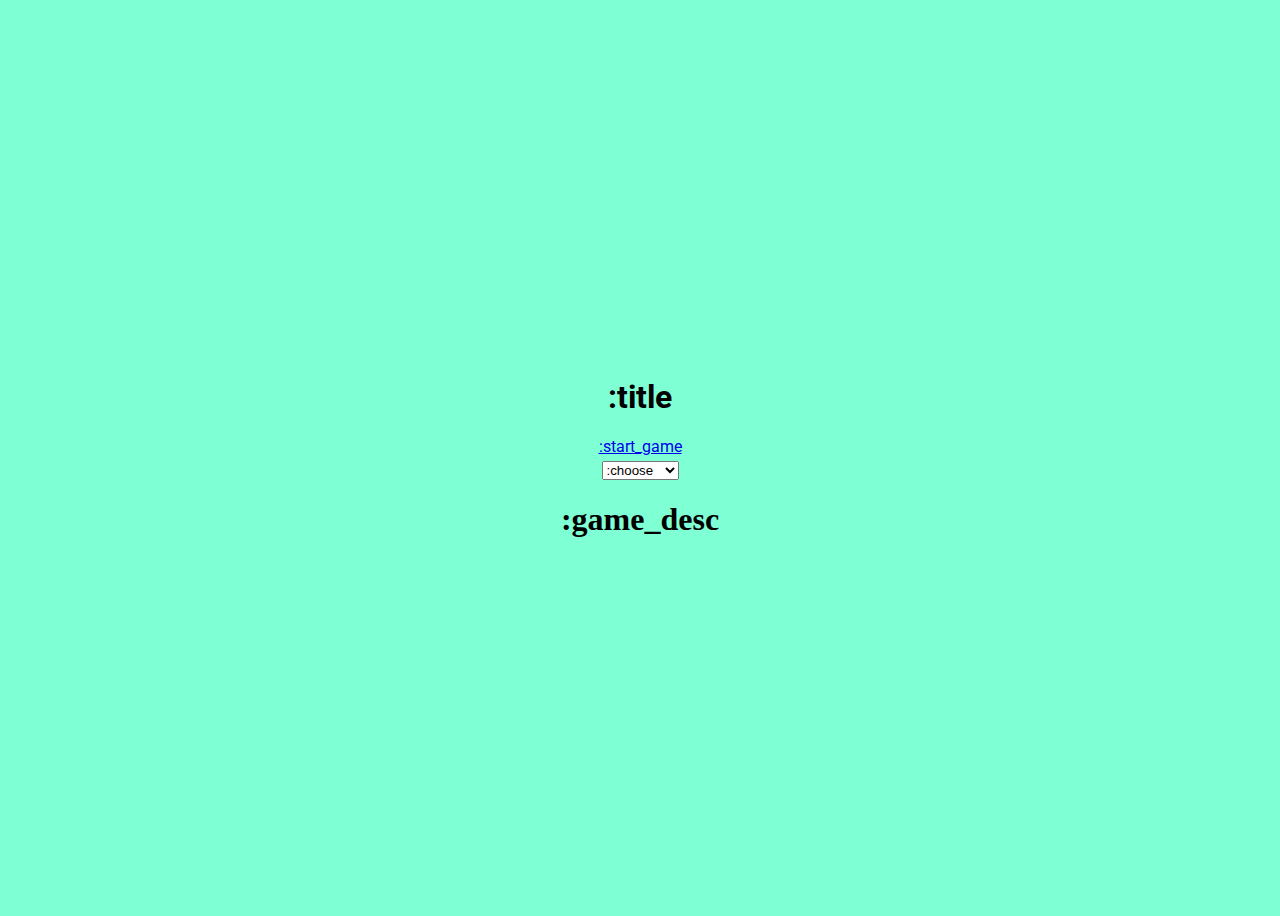
<file: index.html>
<!DOCTYPE html>
<html lang="en">

<head>
  <meta charset="UTF-8">
  <meta http-equiv="X-UA-Compatible" content="IE=edge">
  <meta name="viewport" content="width=device-width, initial-scale=1.0">
  <link href="https://cdn.jsdelivr.net/npm/bootstrap@5.3.0-alpha1/dist/css/bootstrap.min.css" rel="stylesheet" integrity="sha384-GLhlTQ8iRABdZLl6O3oVMWSktQOp6b7In1Zl3/Jr59b6EGGoI1aFkw7cmDA6j6gD" crossorigin="anonymous">
  <script src="https://cdn.jsdelivr.net/npm/bootstrap@5.3.0-alpha1/dist/js/bootstrap.bundle.min.js" integrity="sha384-w76AqPfDkMBDXo30jS1Sgez6pr3x5MlQ1ZAGC+nuZB+EYdgRZgiwxhTBTkF7CXvN" crossorigin="anonymous"></script>
  <script
  src="https://code.jquery.com/jquery-3.6.3.min.js"
  integrity="sha256-pvPw+upLPUjgMXY0G+8O0xUf+/Im1MZjXxxgOcBQBXU="
  crossorigin="anonymous"></script>
  <script src="/locale.js"></script>
  <script src="/LanguageSelector.js"></script>
  <script src="/pages/language.js"></script>
  <link href='https://fonts.googleapis.com/css?family=Roboto' rel='stylesheet'>
  <link rel="stylesheet" href="style.css">
  <link rel="shortcut icon" href="/images/favicon.ico"/>
  <title>:title</title>
</head>

<body id="body-bg" class="container-lg">
  <div id="start_game_div">
    <h1 id="start_game">:title</h1>
    <a id="start_game_button" class="btn btn-warning btn-lg aria-disabled="true href="/steps/step1.html">:start_game</a>
    <select id="langSelector">
      <option>:choose</option>
      <option value="en">:english</option>
      <option value="et">:estonian</option>
      <option value="ru">:russian</option>
    </select>
    <h1 id="game_desc">:game_desc</h1>
  </div>
</body>
</html>
</file>
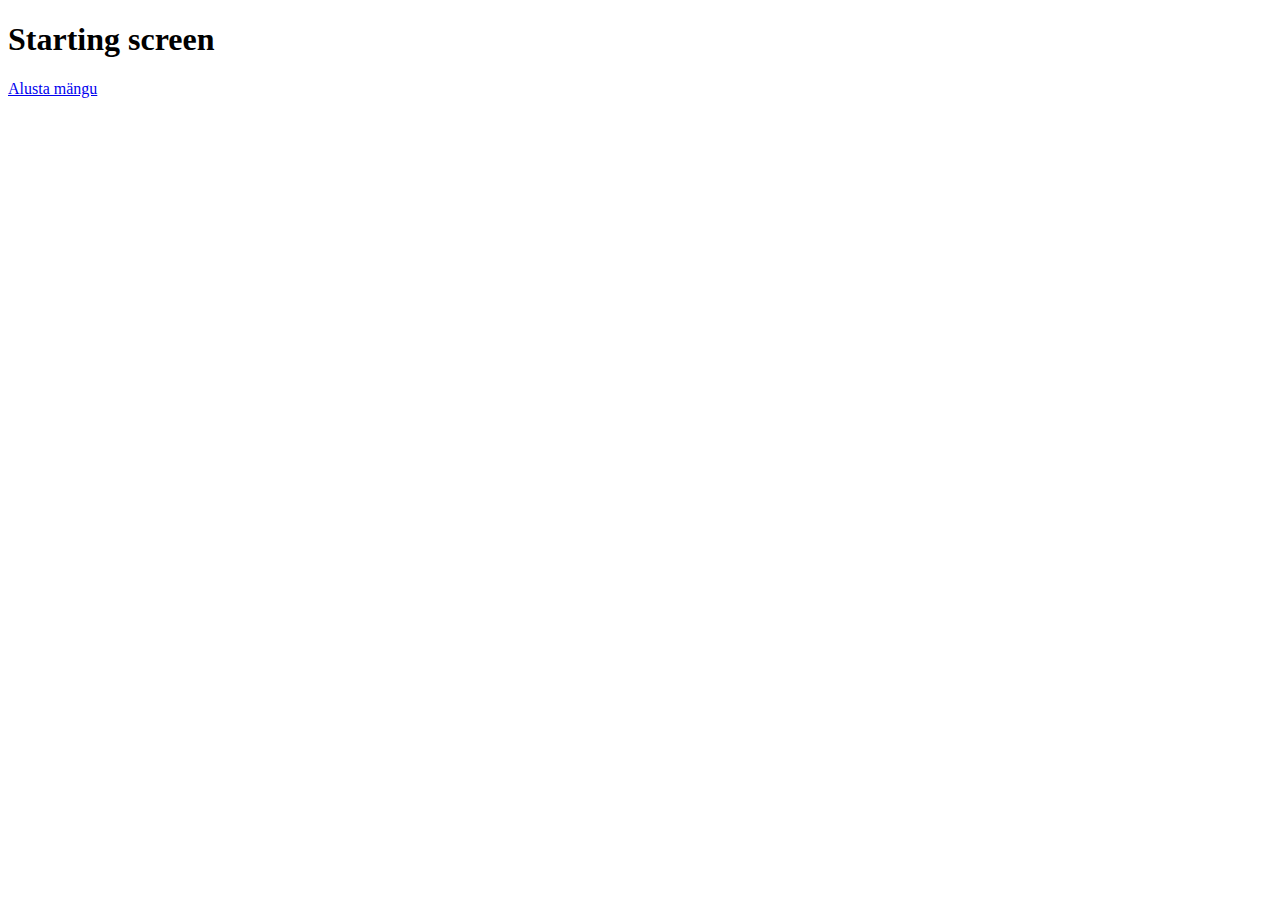
<file: start.html>
<!DOCTYPE html>
<html lang="en">

<head>
  <meta charset="UTF-8">
  <meta http-equiv="X-UA-Compatible" content="IE=edge">
  <meta name="viewport" content="width=device-width, initial-scale=1.0">
  <link rel="stylesheet" href="style.css">
  <title>project</title>
</head>

<body>
 <h1>Starting screen</h1>
 <a href="/pages/index.html">Alusta mängu</a>
</body>
<script src=./script.js></script>

</html>
</file>
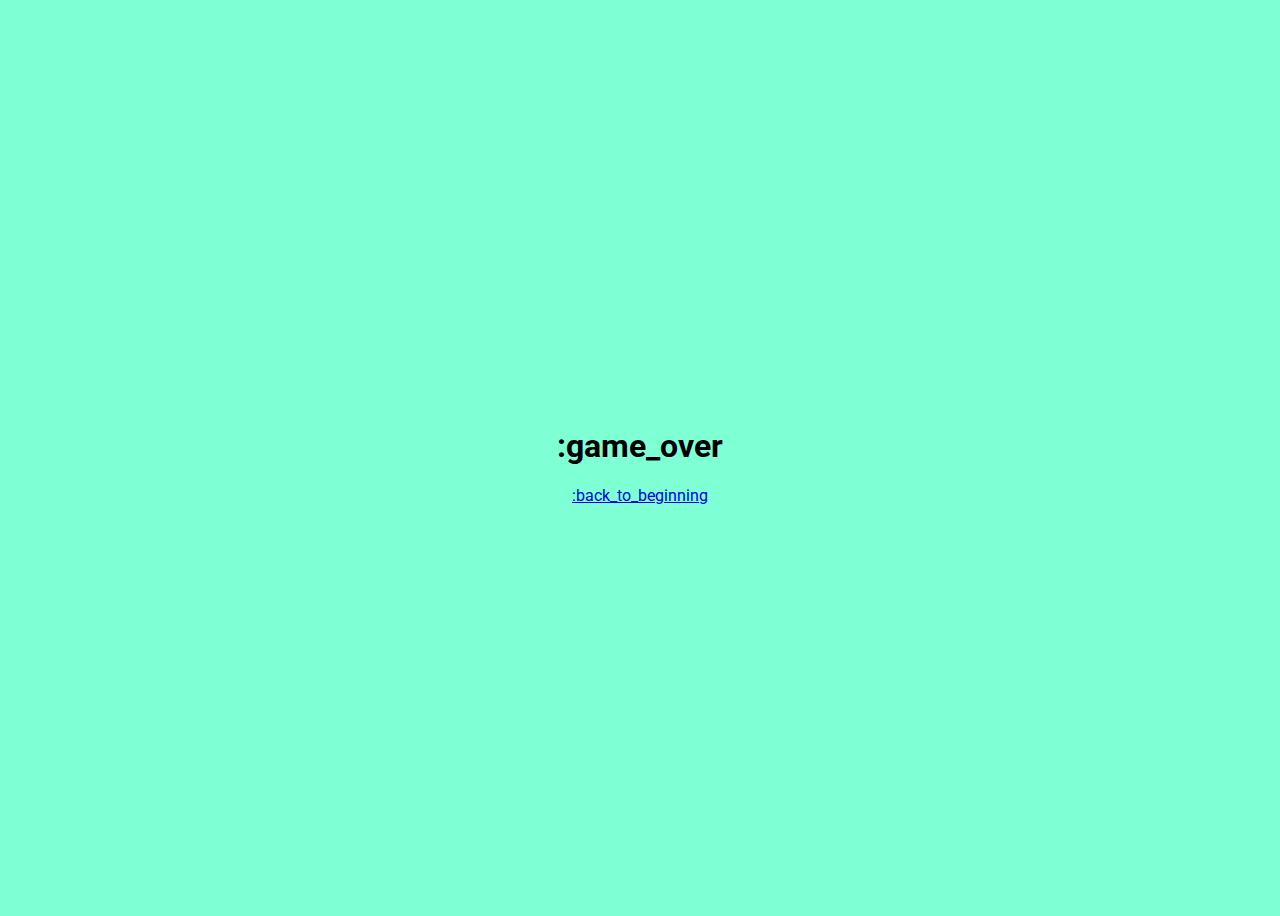
<file: pages/end.html>
<!DOCTYPE html>
<html lang="en">
<head>
    <meta charset="UTF-8">
    <meta http-equiv="X-UA-Compatible" content="IE=edge">
    <meta name="viewport" content="width=device-width, initial-scale=1.0">
    <link href="https://cdn.jsdelivr.net/npm/bootstrap@5.3.0-alpha1/dist/css/bootstrap.min.css" rel="stylesheet" integrity="sha384-GLhlTQ8iRABdZLl6O3oVMWSktQOp6b7In1Zl3/Jr59b6EGGoI1aFkw7cmDA6j6gD" crossorigin="anonymous">
    <script src="https://cdn.jsdelivr.net/npm/bootstrap@5.3.0-alpha1/dist/js/bootstrap.bundle.min.js" integrity="sha384-w76AqPfDkMBDXo30jS1Sgez6pr3x5MlQ1ZAGC+nuZB+EYdgRZgiwxhTBTkF7CXvN" crossorigin="anonymous"></script>
    <script
    src="https://code.jquery.com/jquery-3.6.3.min.js"
    integrity="sha256-pvPw+upLPUjgMXY0G+8O0xUf+/Im1MZjXxxgOcBQBXU="
    crossorigin="anonymous"></script>
    <script src="/locale.js"></script>
    <script src="/LanguageSelector.js"></script>
    <script src="/pages/language.js"></script>
    <link href='https://fonts.googleapis.com/css?family=Roboto' rel='stylesheet'>
    <link rel="stylesheet" href="/style.css">
    <link rel="shortcut icon" href="/images/favicon.ico"/>
    <title>:title</title>
</head>
<body id="body-bg" class="container-lg">
    <div id="start_game_div">
        <h1 id="start_game">:game_over</h1>
        <a class="btn btn-secondary btn-lg aria-disabled="true id="start_game_button" href="/index.html">:back_to_beginning</a>
    </div>
</body>
</html>
</file>
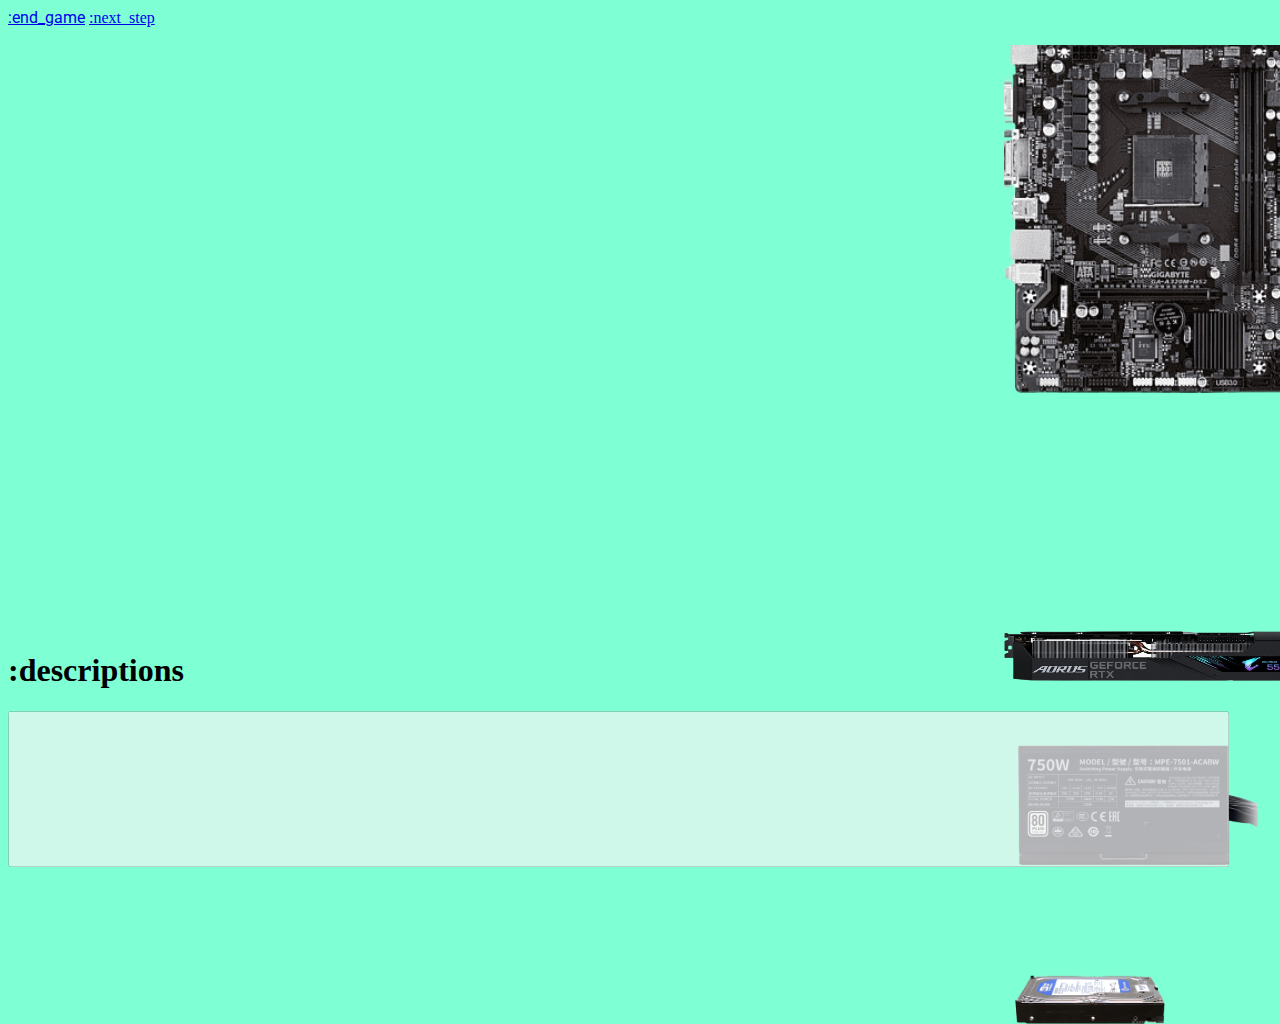
<file: steps/step1.html>
<!DOCTYPE html>
<html lang="en">
    <head>
        <meta charset="UTF-8">
        <meta http-equiv="X-UA-Compatible" content="IE=edge">
        <meta name="viewport" content="width=device-width, initial-scale=1.0">
        <link href="https://cdn.jsdelivr.net/npm/bootstrap@5.3.0-alpha1/dist/css/bootstrap.min.css" rel="stylesheet" integrity="sha384-GLhlTQ8iRABdZLl6O3oVMWSktQOp6b7In1Zl3/Jr59b6EGGoI1aFkw7cmDA6j6gD" crossorigin="anonymous">
        <script src="https://cdn.jsdelivr.net/npm/bootstrap@5.3.0-alpha1/dist/js/bootstrap.bundle.min.js" integrity="sha384-w76AqPfDkMBDXo30jS1Sgez6pr3x5MlQ1ZAGC+nuZB+EYdgRZgiwxhTBTkF7CXvN" crossorigin="anonymous"></script>
        <script
        src="https://code.jquery.com/jquery-3.6.3.min.js"
        integrity="sha256-pvPw+upLPUjgMXY0G+8O0xUf+/Im1MZjXxxgOcBQBXU="
        crossorigin="anonymous"></script>
        <link href='https://fonts.googleapis.com/css?family=Roboto' rel='stylesheet'>
        <link rel="stylesheet" href="/style.css">
        <link rel="shortcut icon" href="/images/favicon.ico"/>
        <title>:title</title>
      </head>
<body>
    <body id="body-bg" class="container-sm">
        <a id="start_game_button" class="btn btn-dark btn-lg aria-disabled="true href="/pages/end.html">:end_game</a>
        <a id="start_game_button_step" class="btn d-none btn-dark btn-lg aria-disabled="true href="/steps/step2.html">:next_step</a>
        <div id="background">
          <div id="bg-canvas">
            <canvas id="viewport" height="600px" width="600px"></canvas>
          </div>
        </div>
        <div id="motherboard">
          <img class="m1" style="z-index: 10;" id="mb1" src="/images/mb.png" alt="motherboard picture">
        </div>
        <div id="cpu">
          <img class="c1" src="/images/cpu.png" alt="cpu chip">
        </div>
        <div id="gpu">
          <img class="g1" src="/images/gpu.png">
        </div>
        <div id="hard-drive">
          <img class="hd1" src="/images/hdd.png">
        </div>
        <div id="ram">
          <img class="r1" src="/images/ram.png">
        </div>
        <div id="psu">
          <img class="po1" src="/images/psu.png" alt="images-Edited">
        </div>
        <div id="cooling">
          <img class="co1" src="/images/cooling.png">
        </div>
        <div id="text_show">
          <h1 id="h1_desc">:descriptions</h1>
          <textarea class="form-control" id="text" rows="10" cols="150" id="text" disabled readonly></textarea>
        </div>
      </body>
      <script src="/locale.js"></script>
      <script src="/LanguageSelector.js"></script>
      <script src="/pages/language.js"></script>
      <script src="/steps/step1.js"></script>
      <script src="/pages/classes.js"></script>
      <script src="/pages/components.js"></script>
</body>
</html>
</file>
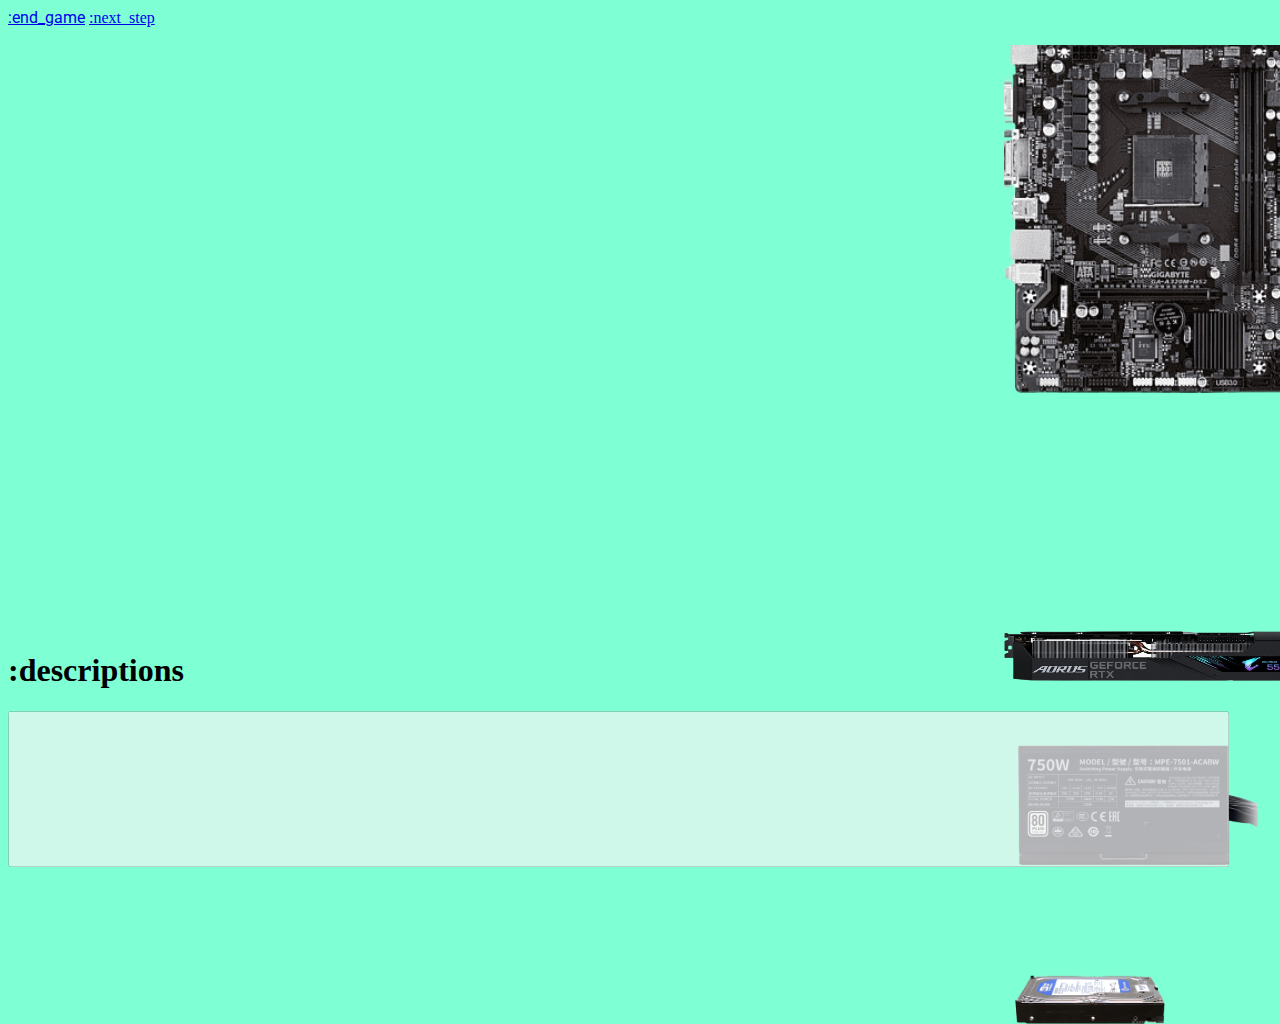
<file: steps/step2.html>
<!DOCTYPE html>
<html lang="en">
    <head>
        <meta charset="UTF-8">
        <meta http-equiv="X-UA-Compatible" content="IE=edge">
        <meta name="viewport" content="width=device-width, initial-scale=1.0">
        <link href="https://cdn.jsdelivr.net/npm/bootstrap@5.3.0-alpha1/dist/css/bootstrap.min.css" rel="stylesheet" integrity="sha384-GLhlTQ8iRABdZLl6O3oVMWSktQOp6b7In1Zl3/Jr59b6EGGoI1aFkw7cmDA6j6gD" crossorigin="anonymous">
        <script src="https://cdn.jsdelivr.net/npm/bootstrap@5.3.0-alpha1/dist/js/bootstrap.bundle.min.js" integrity="sha384-w76AqPfDkMBDXo30jS1Sgez6pr3x5MlQ1ZAGC+nuZB+EYdgRZgiwxhTBTkF7CXvN" crossorigin="anonymous"></script>
        <script
        src="https://code.jquery.com/jquery-3.6.3.min.js"
        integrity="sha256-pvPw+upLPUjgMXY0G+8O0xUf+/Im1MZjXxxgOcBQBXU="
        crossorigin="anonymous"></script>
        <link href='https://fonts.googleapis.com/css?family=Roboto' rel='stylesheet'>
        <link rel="stylesheet" href="/style.css">
        <link rel="shortcut icon" href="/images/favicon.ico"/>
        <title>:title</title>
      </head>
<body>
    <body id="body-bg" class="container-sm">
        <a id="start_game_button" class="btn btn-dark btn-lg aria-disabled="true href="/pages/end.html">:end_game</a>
        <a id="start_game_button_step" class="btn d-none btn-dark btn-lg aria-disabled="true href="/steps/step3.html">:next_step</a>
        <div id="background">
          <div id="bg-canvas">
            <canvas id="viewport" height="600px" width="600px"></canvas>
          </div>
        </div>
        <div id="motherboard">
          <img class="m1" id="mb1" src="/images/mb.png" alt="motherboard picture">
        </div>
        <div id="cpu">
          <img class="c1"  style="z-index: 10;" src="/images/cpu.png" alt="cpu chip">
        </div>
        <div id="gpu">
          <img class="g1" src="/images/gpu.png">
        </div>
        <div id="hard-drive">
          <img class="hd1" src="/images/hdd.png">
        </div>
        <div id="ram">
          <img class="r1" src="/images/ram.png">
        </div>
        <div id="psu">
          <img class="po1" src="/images/psu.png" alt="images-Edited">
        </div>
        <div id="cooling">
          <img class="co1" src="/images/cooling.png">
        </div>
        <div id="text_show">
          <h1 id="h1_desc">:descriptions</h1>
          <textarea class="form-control" id="text" rows="10" cols="150" id="text" disabled readonly></textarea>
        </div>
      </body>
      <script src="/locale.js"></script>
      <script src="/LanguageSelector.js"></script>
      <script src="/pages/language.js"></script>
      <script src="/steps/step2.js"></script>
      <script src="/pages/classes.js"></script>
      <script src="/pages/components.js"></script>
</body>
</html>
</file>
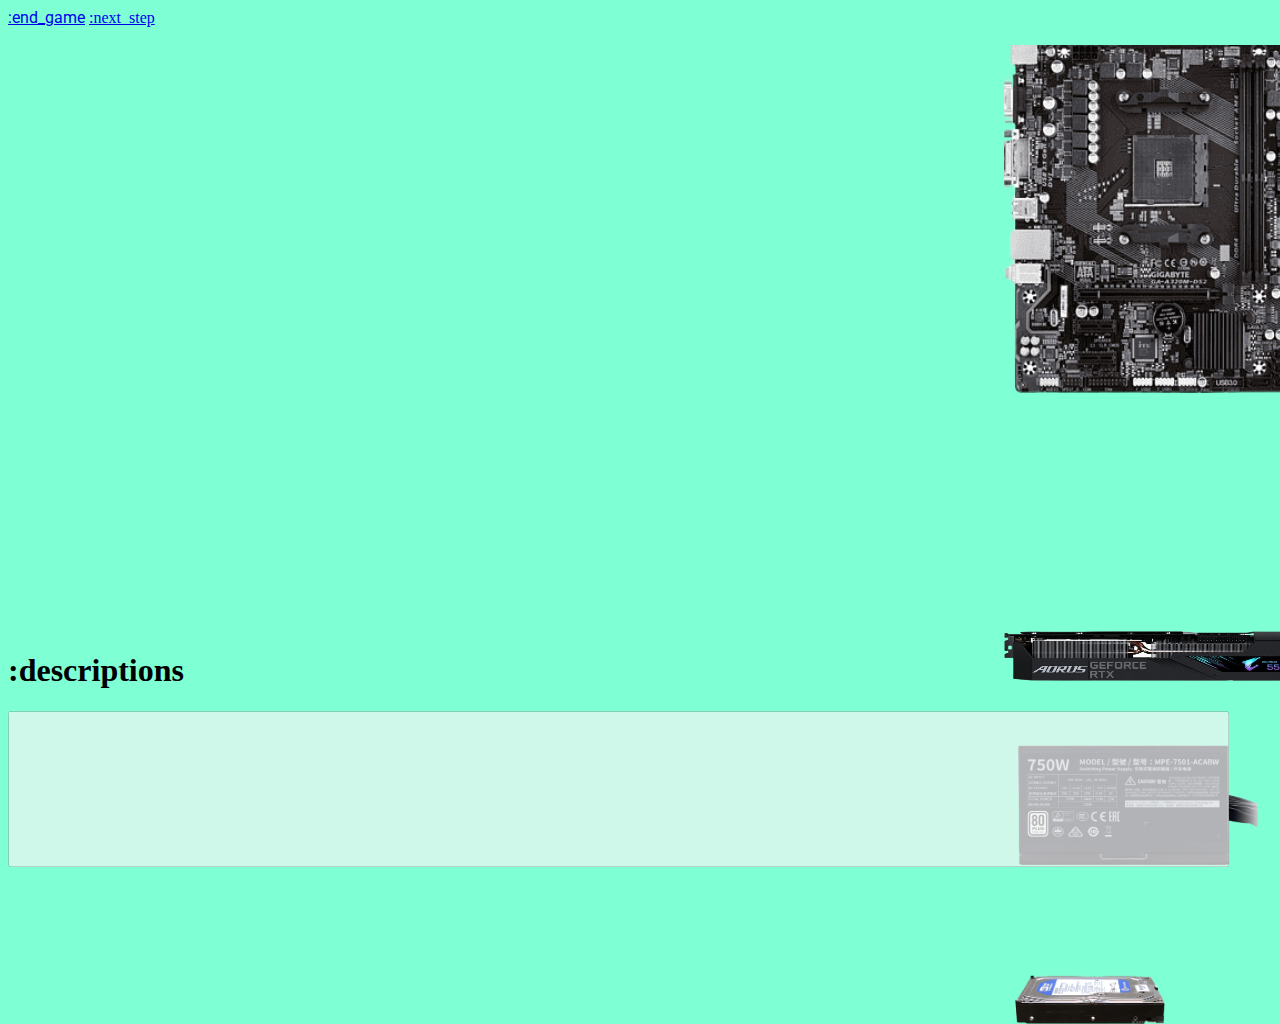
<file: steps/step3.html>
<!DOCTYPE html>
<html lang="en">
    <head>
        <meta charset="UTF-8">
        <meta http-equiv="X-UA-Compatible" content="IE=edge">
        <meta name="viewport" content="width=device-width, initial-scale=1.0">
        <link href="https://cdn.jsdelivr.net/npm/bootstrap@5.3.0-alpha1/dist/css/bootstrap.min.css" rel="stylesheet" integrity="sha384-GLhlTQ8iRABdZLl6O3oVMWSktQOp6b7In1Zl3/Jr59b6EGGoI1aFkw7cmDA6j6gD" crossorigin="anonymous">
        <script src="https://cdn.jsdelivr.net/npm/bootstrap@5.3.0-alpha1/dist/js/bootstrap.bundle.min.js" integrity="sha384-w76AqPfDkMBDXo30jS1Sgez6pr3x5MlQ1ZAGC+nuZB+EYdgRZgiwxhTBTkF7CXvN" crossorigin="anonymous"></script>
        <script
        src="https://code.jquery.com/jquery-3.6.3.min.js"
        integrity="sha256-pvPw+upLPUjgMXY0G+8O0xUf+/Im1MZjXxxgOcBQBXU="
        crossorigin="anonymous"></script>
        <link href='https://fonts.googleapis.com/css?family=Roboto' rel='stylesheet'>
        <link rel="stylesheet" href="/style.css">
        <link rel="shortcut icon" href="/images/favicon.ico"/>
        <title>:title</title>
      </head>
<body>
    <body id="body-bg" class="container-sm">
        <a id="start_game_button" class="btn btn-dark btn-lg aria-disabled="true href="/pages/end.html">:end_game</a>
        <a id="start_game_button_step" class="btn d-none btn-dark btn-lg aria-disabled="true href="/steps/step4.html">:next_step</a>
        <div id="background">
          <div id="bg-canvas">
            <canvas id="viewport" height="600px" width="600px"></canvas>
          </div>
        </div>
        <div id="motherboard">
          <img class="m1" id="mb1" src="/images/mb.png" alt="motherboard picture">
        </div>
        <div id="cpu">
          <img class="c1" src="/images/cpu.png" alt="cpu chip">
        </div>
        <div id="gpu">
          <img class="g1" src="/images/gpu.png">
        </div>
        <div id="hard-drive">
          <img class="hd1" src="/images/hdd.png">
        </div>
        <div id="ram">
          <img class="r1" src="/images/ram.png">
        </div>
        <div id="psu">
          <img class="po1" src="/images/psu.png" alt="images-Edited">
        </div>
        <div id="cooling">
          <img class="co1"  style="z-index: 10;" src="/images/cooling.png">
        </div>
        <div id="text_show">
          <h1 id="h1_desc">:descriptions</h1>
          <textarea class="form-control" id="text" rows="10" cols="150" id="text" disabled readonly></textarea>
        </div>
      </body>
      <script src="/locale.js"></script>
      <script src="/LanguageSelector.js"></script>
      <script src="/pages/language.js"></script>
      <script src="/steps/step3.js"></script>
      <script src="/pages/classes.js"></script>
      <script src="/pages/components.js"></script>
</body>
</html>
</file>
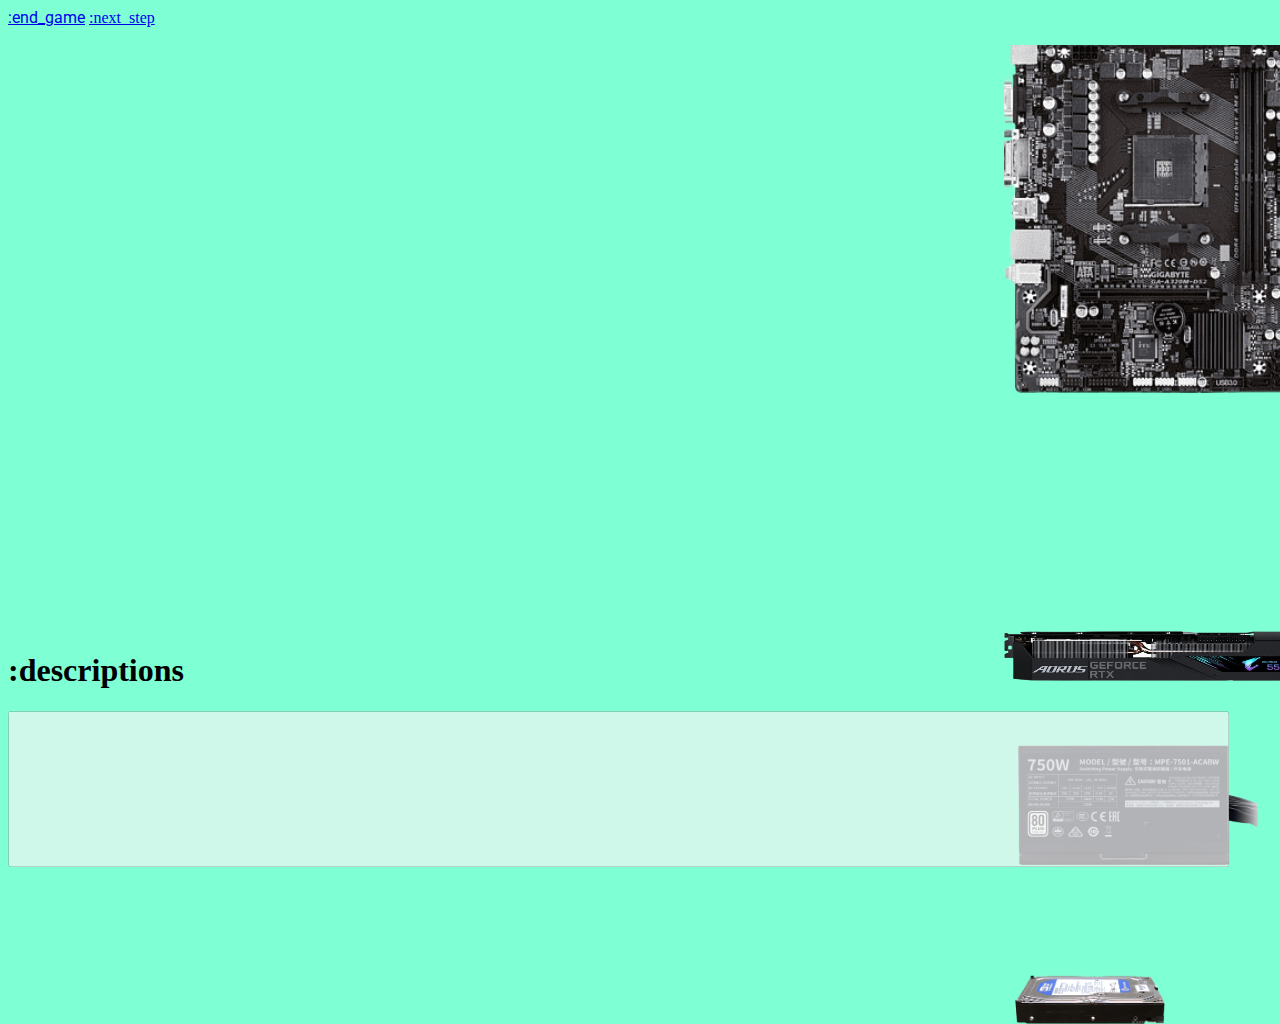
<file: steps/step4.html>
<!DOCTYPE html>
<html lang="en">
    <head>
        <meta charset="UTF-8">
        <meta http-equiv="X-UA-Compatible" content="IE=edge">
        <meta name="viewport" content="width=device-width, initial-scale=1.0">
        <link href="https://cdn.jsdelivr.net/npm/bootstrap@5.3.0-alpha1/dist/css/bootstrap.min.css" rel="stylesheet" integrity="sha384-GLhlTQ8iRABdZLl6O3oVMWSktQOp6b7In1Zl3/Jr59b6EGGoI1aFkw7cmDA6j6gD" crossorigin="anonymous">
        <script src="https://cdn.jsdelivr.net/npm/bootstrap@5.3.0-alpha1/dist/js/bootstrap.bundle.min.js" integrity="sha384-w76AqPfDkMBDXo30jS1Sgez6pr3x5MlQ1ZAGC+nuZB+EYdgRZgiwxhTBTkF7CXvN" crossorigin="anonymous"></script>
        <script
        src="https://code.jquery.com/jquery-3.6.3.min.js"
        integrity="sha256-pvPw+upLPUjgMXY0G+8O0xUf+/Im1MZjXxxgOcBQBXU="
        crossorigin="anonymous"></script>
        <link href='https://fonts.googleapis.com/css?family=Roboto' rel='stylesheet'>
        <link rel="stylesheet" href="/style.css">
        <link rel="shortcut icon" href="/images/favicon.ico"/>
        <title>:title</title>
      </head>
<body>
    <body id="body-bg" class="container-sm">
        <a id="start_game_button" class="btn btn-dark btn-lg aria-disabled="true href="/pages/end.html">:end_game</a>
        <a id="start_game_button_step" class="btn d-none btn-dark btn-lg aria-disabled="true href="/steps/step5.html">:next_step</a>
        <div id="background">
          <div id="bg-canvas">
            <canvas id="viewport" height="600px" width="600px"></canvas>
          </div>
        </div>
        <div id="motherboard">
          <img class="m1" id="mb1" src="/images/mb.png" alt="motherboard picture">
        </div>
        <div id="cpu">
          <img class="c1" src="/images/cpu.png" alt="cpu chip">
        </div>
        <div id="gpu">
          <img class="g1" src="/images/gpu.png">
        </div>
        <div id="hard-drive">
          <img class="hd1" src="/images/hdd.png">
        </div>
        <div id="ram">
          <img class="r1"  style="z-index: 10;" src="/images/ram.png">
        </div>
        <div id="psu">
          <img class="po1" src="/images/psu.png" alt="images-Edited">
        </div>
        <div id="cooling">
          <img class="co1" src="/images/cooling.png">
        </div>
        <div id="text_show">
          <h1 id="h1_desc">:descriptions</h1>
          <textarea class="form-control" id="text" rows="10" cols="150" id="text" disabled readonly></textarea>
        </div>
      </body>
      <script src="/locale.js"></script>
      <script src="/LanguageSelector.js"></script>
      <script src="/pages/language.js"></script>
      <script src="/steps/step4.js"></script>
      <script src="/pages/classes.js"></script>
      <script src="/pages/components.js"></script>
</body>
</html>
</file>
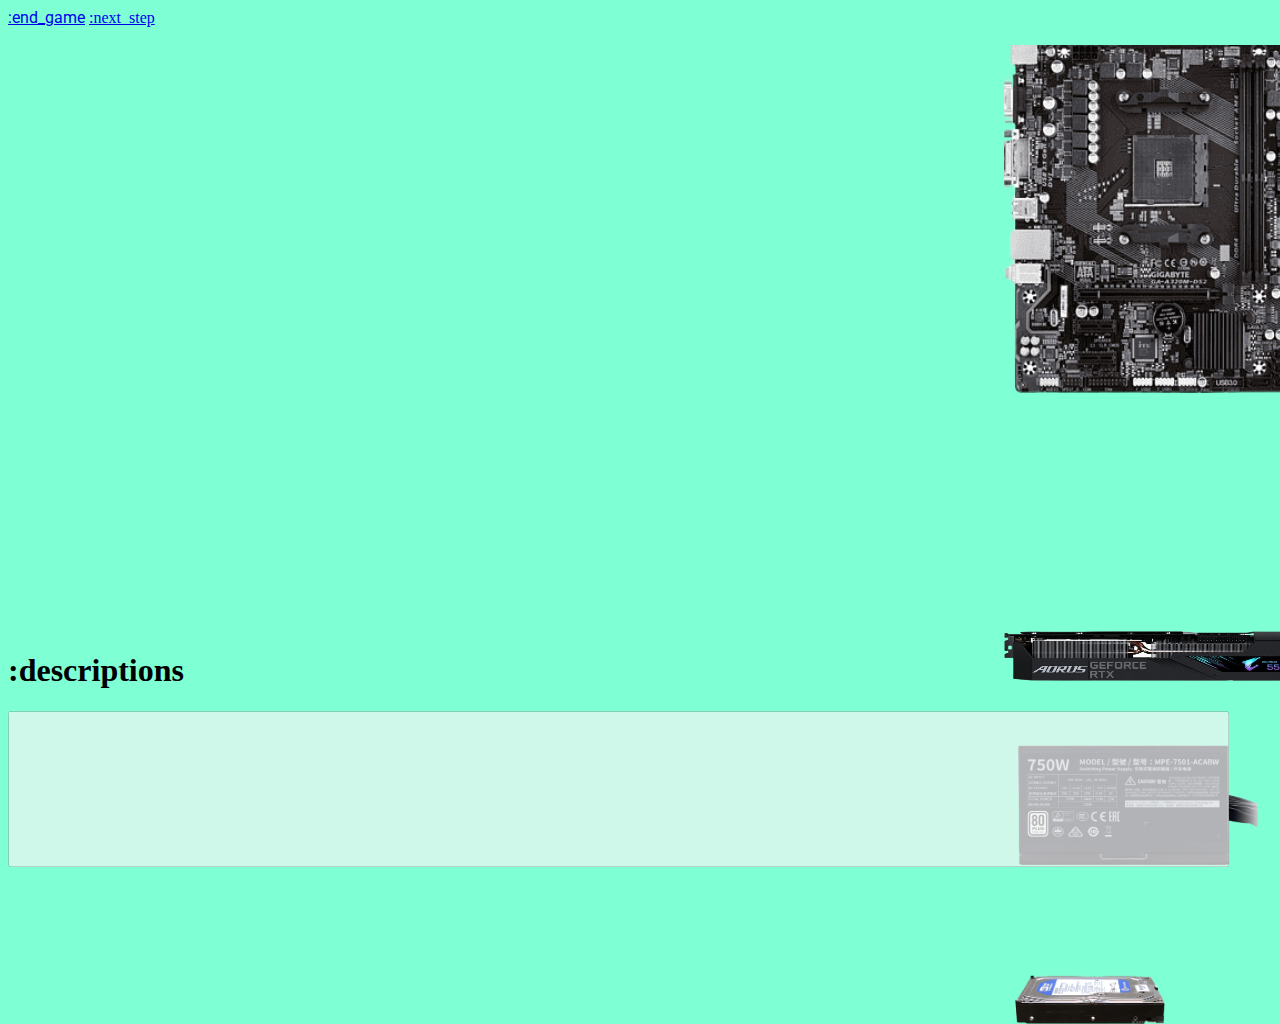
<file: steps/step5.html>
<!DOCTYPE html>
<html lang="en">
    <head>
        <meta charset="UTF-8">
        <meta http-equiv="X-UA-Compatible" content="IE=edge">
        <meta name="viewport" content="width=device-width, initial-scale=1.0">
        <link href="https://cdn.jsdelivr.net/npm/bootstrap@5.3.0-alpha1/dist/css/bootstrap.min.css" rel="stylesheet" integrity="sha384-GLhlTQ8iRABdZLl6O3oVMWSktQOp6b7In1Zl3/Jr59b6EGGoI1aFkw7cmDA6j6gD" crossorigin="anonymous">
        <script src="https://cdn.jsdelivr.net/npm/bootstrap@5.3.0-alpha1/dist/js/bootstrap.bundle.min.js" integrity="sha384-w76AqPfDkMBDXo30jS1Sgez6pr3x5MlQ1ZAGC+nuZB+EYdgRZgiwxhTBTkF7CXvN" crossorigin="anonymous"></script>
        <script
        src="https://code.jquery.com/jquery-3.6.3.min.js"
        integrity="sha256-pvPw+upLPUjgMXY0G+8O0xUf+/Im1MZjXxxgOcBQBXU="
        crossorigin="anonymous"></script>
        <link href='https://fonts.googleapis.com/css?family=Roboto' rel='stylesheet'>
        <link rel="stylesheet" href="/style.css">
        <link rel="shortcut icon" href="/images/favicon.ico"/>
        <title>:title</title>
      </head>
<body>
    <body id="body-bg" class="container-sm">
        <a id="start_game_button" class="btn btn-dark btn-lg aria-disabled="true href="/pages/end.html">:end_game</a>
        <a id="start_game_button_step" class="btn d-none btn-dark btn-lg aria-disabled="true href="/steps/step6.html">:next_step</a>
        <div id="background">
          <div id="bg-canvas">
            <canvas id="viewport" height="600px" width="600px"></canvas>
          </div>
        </div>
        <div id="motherboard">
          <img class="m1" id="mb1" src="/images/mb.png" alt="motherboard picture">
        </div>
        <div id="cpu">
          <img class="c1" src="/images/cpu.png" alt="cpu chip">
        </div>
        <div id="gpu">
          <img class="g1" src="/images/gpu.png">
        </div>
        <div id="hard-drive">
          <img class="hd1"  style="z-index: 10;" src="/images/hdd.png">
        </div>
        <div id="ram">
          <img class="r1" src="/images/ram.png">
        </div>
        <div id="psu">
          <img class="po1" src="/images/psu.png" alt="images-Edited">
        </div>
        <div id="cooling">
          <img class="co1" src="/images/cooling.png">
        </div>
        <div id="text_show">
          <h1 id="h1_desc">:descriptions</h1>
          <textarea class="form-control" id="text" rows="10" cols="150" id="text" disabled readonly></textarea>
        </div>
      </body>
      <script src="/locale.js"></script>
      <script src="/LanguageSelector.js"></script>
      <script src="/pages/language.js"></script>
      <script src="/steps/step5.js"></script>
      <script src="/pages/classes.js"></script>
      <script src="/pages/components.js"></script>
</body>
</html>
</file>
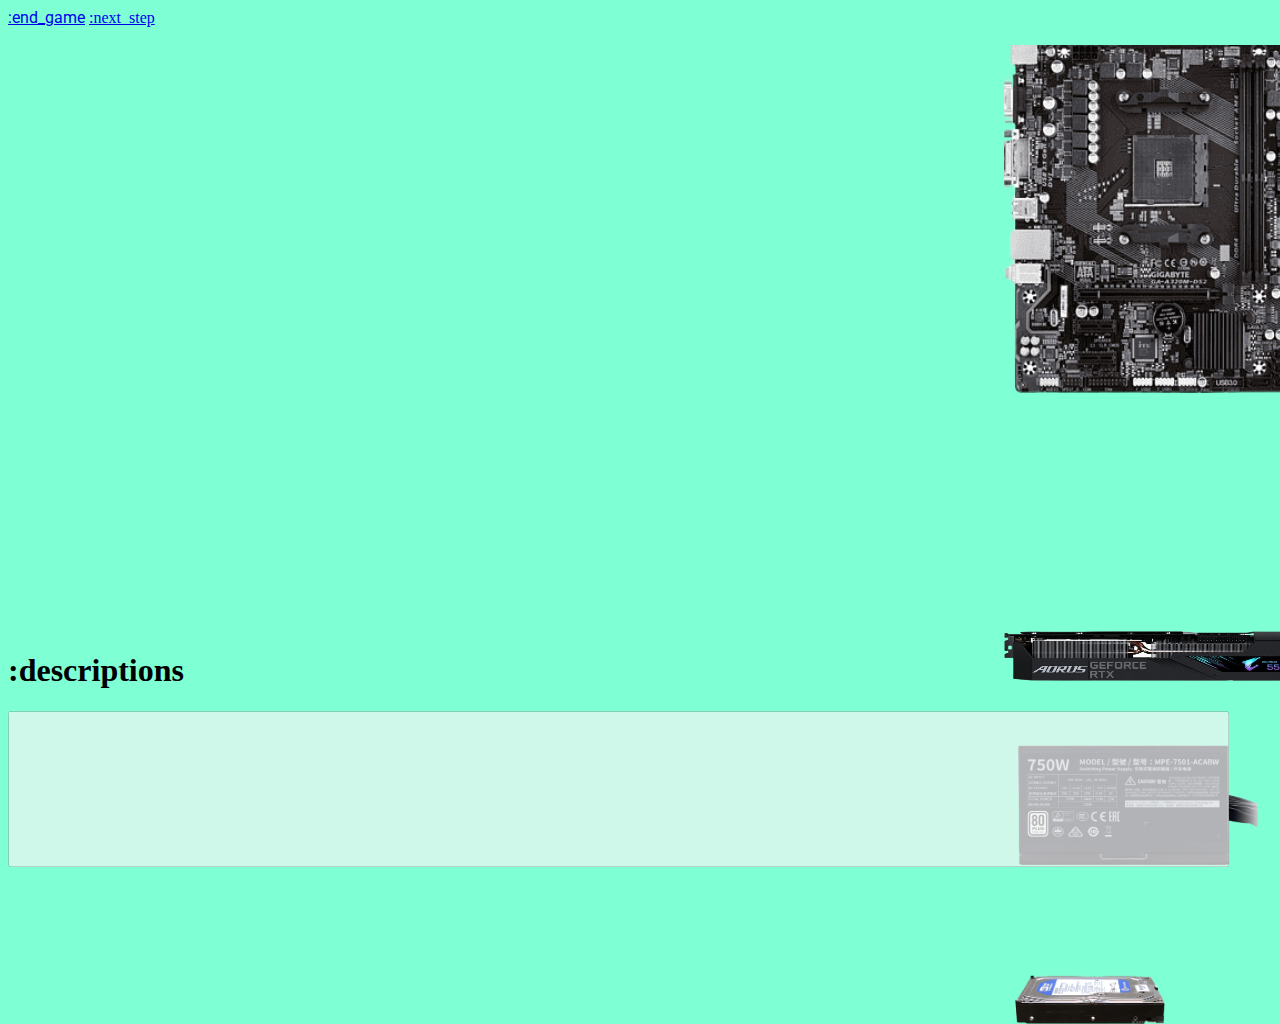
<file: steps/step6.html>
<!DOCTYPE html>
<html lang="en">
    <head>
        <meta charset="UTF-8">
        <meta http-equiv="X-UA-Compatible" content="IE=edge">
        <meta name="viewport" content="width=device-width, initial-scale=1.0">
        <link href="https://cdn.jsdelivr.net/npm/bootstrap@5.3.0-alpha1/dist/css/bootstrap.min.css" rel="stylesheet" integrity="sha384-GLhlTQ8iRABdZLl6O3oVMWSktQOp6b7In1Zl3/Jr59b6EGGoI1aFkw7cmDA6j6gD" crossorigin="anonymous">
        <script src="https://cdn.jsdelivr.net/npm/bootstrap@5.3.0-alpha1/dist/js/bootstrap.bundle.min.js" integrity="sha384-w76AqPfDkMBDXo30jS1Sgez6pr3x5MlQ1ZAGC+nuZB+EYdgRZgiwxhTBTkF7CXvN" crossorigin="anonymous"></script>
        <script
        src="https://code.jquery.com/jquery-3.6.3.min.js"
        integrity="sha256-pvPw+upLPUjgMXY0G+8O0xUf+/Im1MZjXxxgOcBQBXU="
        crossorigin="anonymous"></script>
        <link href='https://fonts.googleapis.com/css?family=Roboto' rel='stylesheet'>
        <link rel="stylesheet" href="/style.css">
        <link rel="shortcut icon" href="/images/favicon.ico"/>
        <title>:title</title>
      </head>
<body>
    <body id="body-bg" class="container-sm">
        <a id="start_game_button" class="btn btn-dark btn-lg aria-disabled="true href="/pages/end.html">:end_game</a>
        <a id="start_game_button_step" class="btn d-none btn-dark btn-lg aria-disabled="true href="/steps/step7.html">:next_step</a>
        <div id="background">
          <div id="bg-canvas">
            <canvas id="viewport" height="600px" width="600px"></canvas>
          </div>
        </div>
        <div id="motherboard">
          <img class="m1" id="mb1" src="/images/mb.png" alt="motherboard picture">
        </div>
        <div id="cpu">
          <img class="c1" src="/images/cpu.png" alt="cpu chip">
        </div>
        <div id="gpu">
          <img class="g1" style="z-index: 10;" src="/images/gpu.png">
        </div>
        <div id="hard-drive">
          <img class="hd1" src="/images/hdd.png">
        </div>
        <div id="ram">
          <img class="r1" src="/images/ram.png">
        </div>
        <div id="psu">
          <img class="po1" src="/images/psu.png" alt="images-Edited">
        </div>
        <div id="cooling">
          <img class="co1" src="/images/cooling.png">
        </div>
        <div id="text_show">
          <h1 id="h1_desc">:descriptions</h1>
          <textarea class="form-control" id="text" rows="10" cols="150" id="text" disabled readonly></textarea>
        </div>
      </body>
      <script src="/locale.js"></script>
      <script src="/LanguageSelector.js"></script>
      <script src="/pages/language.js"></script>
      <script src="/steps/step6.js"></script>
      <script src="/pages/classes.js"></script>
      <script src="/pages/components.js"></script>
</body>
</html>
</file>
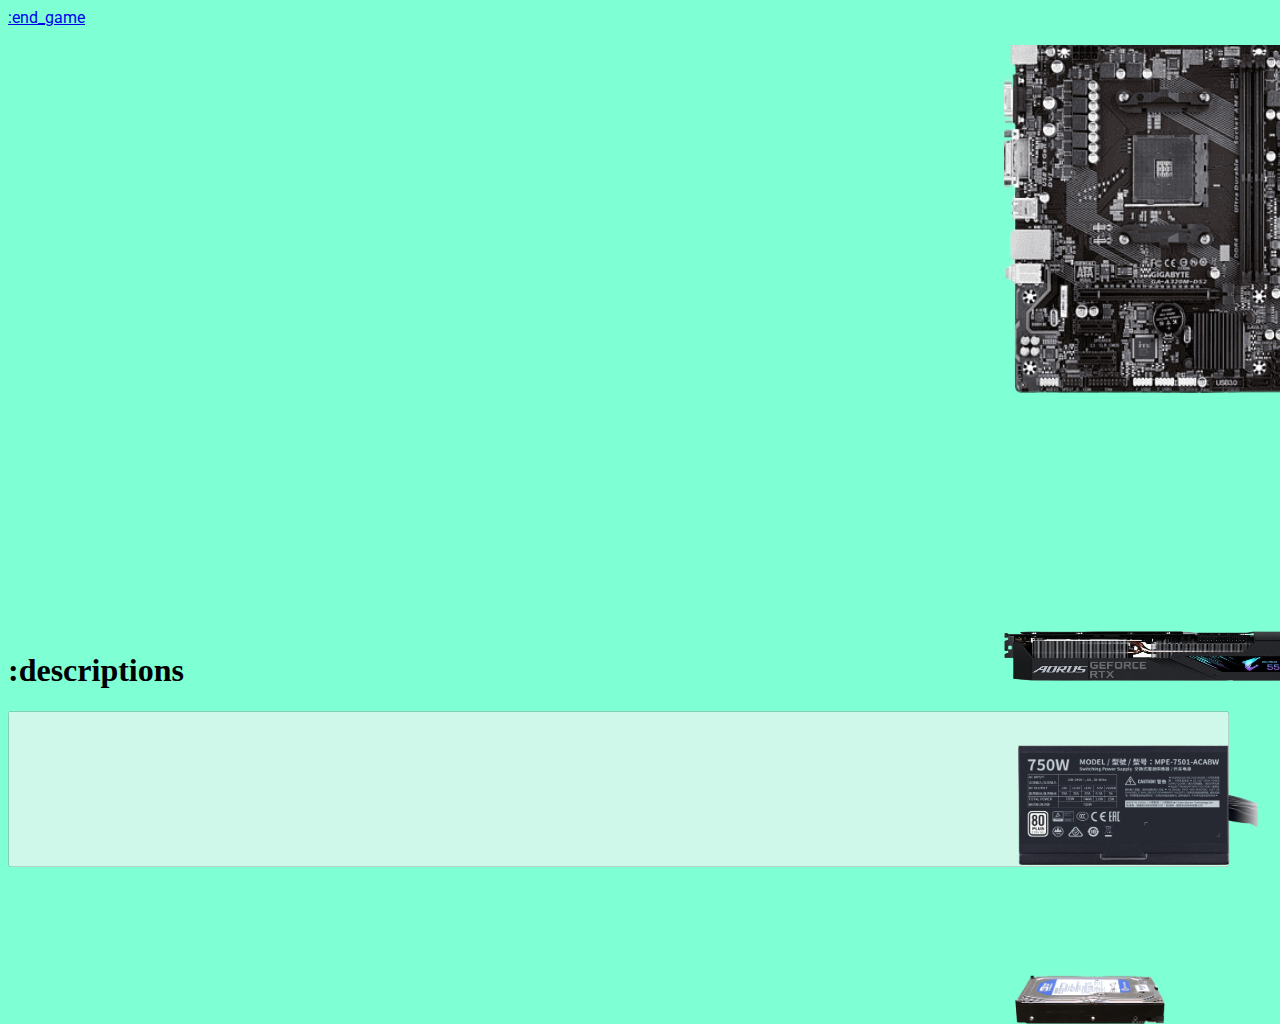
<file: steps/step7.html>
<!DOCTYPE html>
<html lang="en">
    <head>
        <meta charset="UTF-8">
        <meta http-equiv="X-UA-Compatible" content="IE=edge">
        <meta name="viewport" content="width=device-width, initial-scale=1.0">
        <link href="https://cdn.jsdelivr.net/npm/bootstrap@5.3.0-alpha1/dist/css/bootstrap.min.css" rel="stylesheet" integrity="sha384-GLhlTQ8iRABdZLl6O3oVMWSktQOp6b7In1Zl3/Jr59b6EGGoI1aFkw7cmDA6j6gD" crossorigin="anonymous">
        <script src="https://cdn.jsdelivr.net/npm/bootstrap@5.3.0-alpha1/dist/js/bootstrap.bundle.min.js" integrity="sha384-w76AqPfDkMBDXo30jS1Sgez6pr3x5MlQ1ZAGC+nuZB+EYdgRZgiwxhTBTkF7CXvN" crossorigin="anonymous"></script>
        <script
        src="https://code.jquery.com/jquery-3.6.3.min.js"
        integrity="sha256-pvPw+upLPUjgMXY0G+8O0xUf+/Im1MZjXxxgOcBQBXU="
        crossorigin="anonymous"></script>
        <link href='https://fonts.googleapis.com/css?family=Roboto' rel='stylesheet'>
        <link rel="stylesheet" href="/style.css">
        <link rel="shortcut icon" href="/images/favicon.ico"/>
        <title>:title</title>
      </head>
<body>
    <body id="body-bg" class="container-sm">
        <a id="start_game_button" class="btn btn-dark btn-lg aria-disabled="true href="/pages/end.html">:end_game</a>
        <div id="background">
          <div id="bg-canvas">
            <canvas id="viewport" height="600px" width="600px"></canvas>
          </div>
        </div>
        <div id="motherboard">
          <img class="m1" id="mb1" src="/images/mb.png" alt="motherboard picture">
        </div>
        <div id="cpu">
          <img class="c1" src="/images/cpu.png" alt="cpu chip">
        </div>
        <div id="gpu">
          <img class="g1" src="/images/gpu.png">
        </div>
        <div id="hard-drive">
          <img class="hd1" src="/images/hdd.png">
        </div>
        <div id="ram">
          <img class="r1" src="/images/ram.png">
        </div>
        <div id="psu">
          <img class="po1"  style="z-index: 10;" src="/images/psu.png" alt="images-Edited">
        </div>
        <div id="cooling">
          <img class="co1" src="/images/cooling.png">
        </div>
        <div id="text_show">
          <h1 id="h1_desc">:descriptions</h1>
          <textarea class="form-control" id="text" rows="10" cols="150" id="text" disabled readonly></textarea>
        </div>
      </body>
      <script src="/locale.js"></script>
      <script src="/LanguageSelector.js"></script>
      <script src="/pages/language.js"></script>
      <script src="/steps/step7.js"></script>
      <script src="/pages/classes.js"></script>
      <script src="/pages/components.js"></script>
</body>
</html>
</file>
<file: style.css>
.k1 {
  width: 600px;
  height: 600px;
}

#background {
  display: flex;
  flex-direction: row;
}

#motherboard,
#cpu,
#psu,
#gpu,
#cooling,
#hard-drive,
.m1,
.c1,
.g1,
.hd1,
.r1,
.po1,
.co1 {
  min-width: 30px;
  min-height: 30px;
  position: absolute;
}

#ram {
  width: 75px;
  min-height: 200px;
  position: absolute;
}

#mb-desc {
  display: none;
}

.m1:hover #mb-desc {
  display: block;
  color: brown;
}

#text_show {
  position: absolute;
}

#text {
  resize: none;
  overflow: auto;
  outline: none;
  -webkit-box-shadow: none;
  -moz-box-shadow: none;
  box-shadow: none;
}

.m1 {
  width: 300px;
  height: 348px;
}

.c1 {
  width: 72px;
  height: 72px;
}

.g1 {
  width: 300px;
  height: 50px;
}

.hd1 {
  width: 150px;
  height: 50px;
}

.po1 {
  width: 240px;
  height: 120px;
}

.co1 {
  width: 120px;
  height: 120px;
}

.r1 {
  height: 220px;
}

#start_game {
  font-family: Roboto;
}

#start_game_button {
  font-family: Roboto;
  margin-bottom: 5px;
}

#start_game_div {
  display: flex;
  flex-direction: column;
  justify-content: center;
  align-items: center;
  text-align: center;
  min-height: 100vh;
}

#text {
  font-family: Roboto;
}

#choose_language {
  padding-top: 30px;
  display: flex;
  flex-direction: row;
}

#choose_language_button {
  font-family: Roboto;
  font: bold 25px;
  text-decoration: none;
  background-color: #EEEEEE;
  color: #333333;
  padding: 2px 6px 2px 6px;
  border-top: 1px solid #CCCCCC;
  border-right: 1px solid #333333;
  border-bottom: 1px solid #333333;
  border-left: 1px solid #CCCCCC;
  margin-right: 20px;
}

#body-bg {
  background-color: aquamarine
}
</file>
